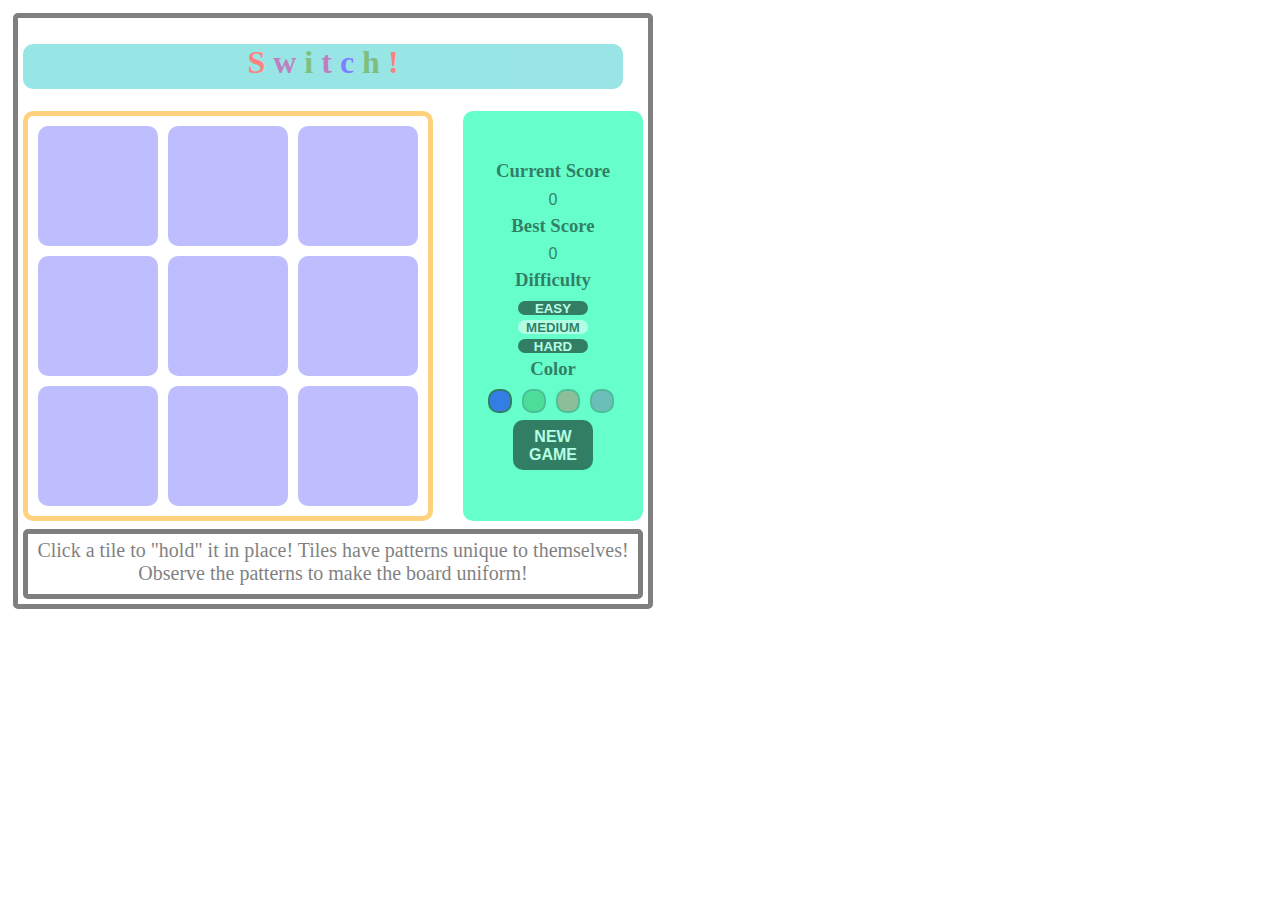
<file: Start.html>
<!DOCTYPE html>
	<html>
		<head>
			<link type="text/css" rel="stylesheet" href="stylesheet.css"/>
       			<script type="text/javascript" src="jquery-1.11.3.min.js"></script>
			<script type='text/javascript' src='script.js'></script>			
			<title>Switch!</title>
		</head>
		<body>
			<div class = "shell">
				<div>
					<h1 style = "color:red">S
						<span style = "color: purple">w</span>
						<span style = "color: green">i</span>
						<span style = "color: purple">t</span>
						<span style = "color: blue">c</span>
						<span style = "color: green">h</span>
					!</h1>
					
				</div>
				<div class = "victory">
						<span style = "font-size: 40px; font-family: Impact; color: white;
						" class = "ontop">
						VICTORY</span>
				</div>
				<div class = "frame">
					<div class = "tile willfade one blue">
					</div>
					<div class = "tile willfade two blue">
					</div>
					<div class = "tile willfade three blue">
					</div>
					<div class = "tile willfade four blue">
					</div>
					<div class = "tile willfade five blue">
					</div>
					<div class = "tile willfade six blue">
					</div>
					<div class = "tile willfade seven blue">
					</div>
					<div class = "tile willfade eight blue">
					</div>
					<div class = "tile willfade nine blue">
					</div>
				</div>
				<div class = "scoreboard">
					<h3></h3>
					<h3>Current Score</h3>
						<p class = "current">0</p>
					<h3>Best Score</h3>
						<p class = "best">0</p>
					<h3>Difficulty</h3>
						<div class = "difficulty">
							<h5 style = "margin-top: 20px">EASY</h5>
						</div>
						<div class = "difficulty active">
							<h5 style = "margin-top: 5px">MEDIUM</h5>
						</div>
						<div class = "difficulty">	
							<h5 style = "margin-top: 5px">HARD</h5>
						</div>
					<h3 style = "margin-top: 5px">Color</h3>
						<div class = "colorp colorb activec">
						</div>
						<div class = "colorp colorg">
						</div>
						<div class = "colorp colorr">
						</div>
						<div class = "colorp colorpur">
						</div>
					<div class = "newgame"><h4 style = "font-family: Arial">NEW GAME</h4></div>
				</div>
				<div class = "debugbox">
					Click a tile to "hold" it in place! Tiles have patterns unique to themselves!
					Observe the patterns to make the board uniform!
				</div>
			</div>
		</body>
	</html>
</file>
<file: stylesheet.css>
h1 { 
	opacity: 0.5;
	font-size: 20;
	font-family: Impact;
	text-align: center;
	height: 45px;
	width: 600px;
	border-radius: 10px;
	background-color: #33CCCC;
}

.shell {
	opacity: 1;
	border: solid grey 5px;
	margin: 5px 5px 5px 5px;
	padding: 5px 5px 5px 5px;
	border-radius: 5px;
	position: absolute;
}

.frame {
	color: white;
	opacity: 0.5;
	border: solid orange 5px;
	border-radius: 10px;
	height: 400px;
	width: 400px;
	margin-bottom: 15px;
	position: relative;
	float: left;
	padding: 0px 0px 0px 0px;
	display: inline;
}

.scoreboard {	
	height: 410px;
	width: 180px;
	opacity: 1;
	border-radius: 10px;
	margin-bottom: 15px;
	position: relative;
	margin-left: 5px;
	float: right;
	background-color: #66FFCC;
	text-align: center;
}

h3 {
	opacity: 0.5;
	font-family: Impact;
	font-size: 16;
	height: 12px;
}

p {
	opacity: 0.5;
	font-family: Arial;
	height: 5px;
}

.current {
	
}

.best {
	
}

.tile {
	opacity: 0.5;
	margin-left: 10px;
	margin-top: 10px;
	float: left;
	border-radius: 10px;
	height: 120px;
	width: 120px;
}

.willfade {

}

h5 {
	font-family: Arial;
	font-size: 18;
}

.difficulty {
	color: white;
	height: 14px;
	border-radius: 10px;
	background-color: black;
	opacity: 0.5;
	margin-left: 55px; 
	margin-right: 55px;
}

.active {
	background-color: white;
	color: black;
	opacity: 0.5;
}

.one{

}
.two{

}
.three{

}
.four{

}
.five{

}
.six{

}
.seven{

}
.eight{

}
.nine{

}

.red {
	background-color: red;
}
.blue {
	background-color: blue;
}
.green {
	background-color: green;
}
.purple {
	background-color: purple;
}
.colorp {
	opacity: 0.25;
	border: solid black 2px;
	border-radius: 10px;
	height: 20px;
	width: 20px;
	margin-bottom: 15px;
	position: relative;
	float: left;
	padding: 0px 0px 0px 0px;
	display: inline;
}
.colorb {
	background-color: blue;
	margin-left: 25px;
	margin-right: 5px;
}
.colorg {
	background-color: green;
	margin-left: 5px;
	margin-right: 5px;
}
.colorr{
	background-color: red;
	margin-left: 5px;
	margin-right: 5px;
}
.colorpur {
	background-color: purple;
	margin-left: 5px;
	margin-right: 25px;
}
.activec {
	opacity: 0.5;
}
.newgame {
	margin-top: 50px;
	color: white;
	height: 35px;
	border-radius: 10px;
	background-color: black;
	opacity: 0.5;
	margin-left: 50px; 
	margin-right: 50px;
	padding-bottom: 15px;
}
.activen{
	background-color: white;
	color: black;
}
.victory{
	text-align: center;
	color: white;
	opacity: 0.3;
	border-radius: 10px;
	height: 230px;
	width: 410px;
	margin-bottom: 15px;
	position: absolute;
	float: left;
	padding-top: 180px;
	z-index: -10;
	display: inline;
	background-color: white;
}
.infront1{
	background-color: black;
	z-index: 10;
}
.debugbox{
	color: black;
	font-family: Impact;
	font-size: 20px;
	margin-top: 440px;
	bottom: 0;
	width: 600px;
	height: 50px;
	opacity: 0.5;
	border-radius: 5px;
	border: solid black 5px;
	padding: 5px 5px 5px 5px;
	text-align: center;
}
</file>
